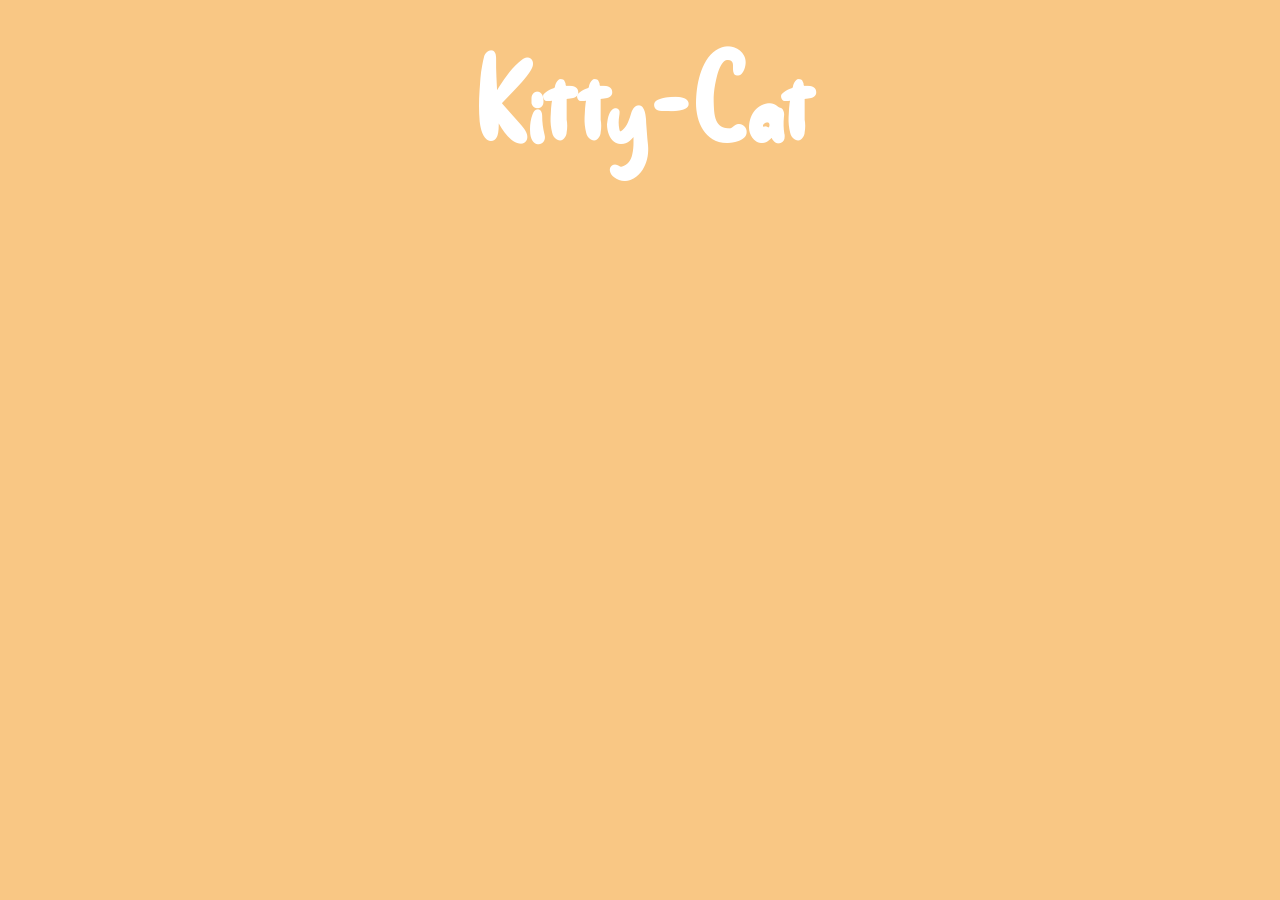
<file: index.html>
<!DOCTYPE html>
<html lang="en">

	<head>
	
		<meta charset="UTF-8">
		<title>Hairil's Website</title>
		<link href="style.css" type="text/css" rel="stylesheet" >
		<script src="main.js" defer></script>
		<meta name="viewport" content="width=device-width, initial-scale=1" >
	
	</head>
	<body>
	
		<header>
			
			<h1>Kitty-Cat</h1>
		
		</header>
		<nav>
			
			<button class="buttons" id="page1btn">Fun Facts</button>
			<button class="buttons" id="page2btn">Care Guide</button>
			<button class="buttons" id="page3btn">Breeds</button>

		
		</nav>
		<main>
		
			<section class="page" id="page1">
				<h2>Did you know...</h2>
				<p class="reduceSize">
				Cats have up to 53 loosely connected vertebrae, 
				allowing them to twist and squeeze through tight spaces, 
				compared to 34 in humans.
				</p>
				<p>
				Their flexible spine and strong back legs enable them to jump up to six times their body length in a single leap!
				</p>
				<p>
				Cats walk on their toes, a trait called digitigrade, which helps them move silently. 
				</p>
				<p>
				Cats can make over 90–100 different sounds, including meows, purrs, chirps, and hisses.
				</p>
				<p>
				They can recognize their owner’s voice and sometimes imitate human baby sounds to get attention!
				</p>
				<p>
				Cats purr at frequencies between 25–150 Hz, which may help with relaxation and even tissue healing.
				</p>
				<p class="reduceSize">
				The oldest known pet cat was found in a 9,500-year-old grave in Cyprus, predating Egyptian depictions of cats by over 4,000 years!
				</p>
				<p>
				Ancient Egyptians revered cats and worshipped a cat goddess named Bastet; killing a cat was punishable by death
				</p>
				<p>
				The longest cat ever recorded measured 48.5 inches, and the oldest cat lived to 38 years
				</p>
				<p>
				Cats can reach speeds of up to 30 mph, making them surprisingly fast for their size
				</p>
			</section>
			<section class="page" id="page2">
				<h2>How to take care</h2>
				<h3>Nutrition & Hydration</h3>
				<p>
				Feed your cat a complete and balanced diet appropriate for their age and life stage, whether kitten, adult, or senior. 
				You can offer wet food, dry kibble, or a combination, depending on your cat’s preference. 
				Measure portions to prevent overeating and ensure fresh water is always available, 
				ideally in multiple locations or using a water fountain to encourage hydration
				</p>
				<h3>Litter Box Management</h3>
				<p>
				Provide at least one litter box per cat, plus one extra, placed in quiet, private areas. 
				Scoop daily, clean weekly, and refresh litter regularly. Large, shallow boxes are ideal, 
				especially for older cats or those with mobility issues. Avoid startling your cat near the litter box to prevent negative associations
				</p>
				<h3>Health and Veterinary Care</h3>
				<p>
				Establish a relationship with a trusted veterinarian for vaccinations, routine checkups, and guidance on health concerns. 
				Monitor your cat for signs of illness or pain, and seek prompt veterinary care if needed. 
				Regular preventive care helps avoid disease and ensures a longer, healthier life
				</p>
				<h3>Grooming & Hygiene</h3>
				<p>
				Brush your cat regularly to reduce shedding and prevent hairballs, especially for long-haired breeds. 
				Trim nails as needed and check ears and teeth for signs of infection or buildup. 
				Grooming also strengthens your bond with your cat
				</p>
				<h3>Environment and Comfort</h3>
				<p>
				Create a safe, comfortable home with cozy resting areas, scratching posts, and vertical spaces for climbing. 
				Remove hazards like toxic plants and exposed wires. Provide a quiet space for your cat to retreat when stressed 
				</p>
				<h3>Mental Stimulation and Play</h3>
				<p>
				Encourage natural behaviors such as stalking, pouncing, and climbing through interactive toys, puzzle feeders, and play sessions. 
				Regular play reduces boredom, prevents destructive behavior, and strengthens your bond
				</p>
				<h3>Socialization and Trust</h3>
				<p>
				Allow your cat to adjust at their own pace, especially when newly adopted. Use calm voices, slow movements, and treats to build trust. 
				Avoid forcing interactions, and let your cat approach you on their terms
				</p>
			</section>
			<section class="page" id="page3">
				<h2>Click to switch</h2>
				<article class="cat" id="cat1">
					<img src="images/ragdollcat.jpg" alt="Ragdoll" title="Ragdoll" >
					<h3>Ragdoll</h3>
					<p>
					Known for their striking blue eyes and floppy, relaxed posture when picked up, Ragdolls are affectionate, calm,
					and highly social, making them excellent family pets
					</p>
				</article>
				<article class="cat" id="cat2">
					<img src="images/munchkincat.jpg" alt="Ragdoll" title="Ragdoll" >
					<h3>Munchkin</h3>
					<p>
					Famous for their short legs, these playful cats are energetic and curious, often compared to “sausage-cats” for their distinctive appearance
					</p>
				</article>
				<article class="cat" id="cat3">
					<img src="images/sphynxcat.jpg" alt="Ragdoll" title="Ragdoll" >
					<h3>Sphynx</h3>
					<p>
					A hairless breed with suede-like skin, the Sphynx is friendly, affectionate, and thrives on human interaction, though their skin requires special care
					</p>
				</article>
				<article class="cat" id="cat4">
					<img src="images/abyssiniancat.jpg" alt="Ragdoll" title="Ragdoll" >
					<h3>Abyssinian</h3>
					<p>
					Highly intelligent and active, Abyssinians love climbing and exploring, making them ideal for owners who enjoy interactive play
					</p>
				</article>
				<article class="cat" id="cat5">
					<img src="images/singapuracat.jpg" alt="Ragdoll" title="Ragdoll" >
					<h3>Singapura</h3>
					<p>
					One of the smallest cat breeds, Singapura cats have large, expressive eyes and a playful, cheeky personality, often seeking warmth and comfort in cozy spots
					</p>
				</article>
			</section>
		
		</main>
		<footer>
		
			<section id="quiz">
				<h3>Test your knowledge!</h3>
				<fieldset>
					<legend>1. A cat can jump to _ times their body length in a single leap</legend>
					<input type="radio" name="q1" value="2" class="Q1"> 2
					<input type="radio" name="q1" value="4" class="Q1"> 4
					<input type="radio" name="q1" value="6" class="Q1"> 6
					<input type="radio" name="q1" value="8" class="Q1"> 8
				</fieldset>
				<fieldset>
					<legend>2. Cat can purr at _ Hz which helps with relaxation and tissue healing</legend>
					<input type="radio" name="q2" value="1" class="Q2"> 25-140
					<input type="radio" name="q2" value="2" class="Q2"> 25-150
					<input type="radio" name="q2" value="3" class="Q2"> 30-140
					<input type="radio" name="q2" value="4" class="Q2"> 30-150
				</fieldset>
				<fieldset>
					<legend>3. It is ideal to have fresh water at one location to make it easy for the cat</legend>
					<input type="radio" name="q3" value="1" class="Q3"> True
					<input type="radio" name="q3" value="2" class="Q3"> False
				</fieldset>
				<fieldset>
					<legend>4. Which place should you take your cat to when it is sick?</legend>
					<input type="radio" name="q4" value="1" class="Q4"> Veterinary care
					<input type="radio" name="q4" value="2" class="Q4"> Primary care
					<input type="radio" name="q4" value="3" class="Q4"> Specialty care
					<input type="radio" name="q4" value="4" class="Q4"> Palliative care
				</fieldset>
				<fieldset>
					<legend>2. Which one is the smallest breed of all?</legend>
					<input type="radio" name="q5" value="1" class="Q5"> Singapura
					<input type="radio" name="q5" value="2" class="Q5"> Ragdoll
					<input type="radio" name="q5" value="3" class="Q5"> Sphynx
					<input type="radio" name="q5" value="4" class="Q5"> Munchkin
				</fieldset>
				<fieldset>
					<legend>2. Which one is famous for their short legs?</legend>
					<input type="radio" name="q6" value="1" class="Q6"> Ragdoll
					<input type="radio" name="q6" value="2" class="Q6"> Singapura
					<input type="radio" name="q6" value="3" class="Q6"> Munchkin
					<input type="radio" name="q6" value="4" class="Q6"> Abyssinian
				</fieldset>

				<button id="btnSubmit">Submit Quiz</button>
				<button id="btnReset">Reset Quiz</button>
				<h3 id="scorebox">Not submitted</h3>
			</section>
		
		</footer>
	
	</body>

</html>
</file>
<file: style.css>
@font-face {
	font-family: TitleFont;
	src: url("fonts/CattoPurooDisplay-Zp9AJ.ttf");
}

@font-face {
	font-family: MainFont;
	src: url("fonts/KiddosyfreeRegular-GOEag.otf");
}

@font-face {
	font-family: BackupFont;
	src: url("fonts/KittyMeowDemo-e90YB.otf");
}

@keyframes titleAnim {
	0% {bottom: 200px;}
	10% {bottom: -270px; transform: scale(2,2);}
	15% {bottom: -270px; transform: matrix(2, -0.5, 0.5, 2, 0, 0);}
	25% {bottom: -270px; transform: matrix(2, 0.5, -0.5, 2, 0, 0);}
	35% {bottom: -270px; transform: matrix(2, 0, 0, 2, 0, 0);}
	45% {bottom: -270px; transform: matrix(2, 0, 0, 2, 0, 0);}
	80% {bottom: -270px; transform: matrix(2, 0, 0, 2, 0, 0);}
	100% {bottom: 0px;}
}

@keyframes titleAnimAfter {
	0% {transform: matrix(1, 0, 0, 1, 0, 700);}
	100% {transform: matrix(1, 0, 0, 1, 0, 0);}
}

@keyframes pageAnim {
	0% {transform: matrix(1, 0, 0, 1, 0, 700);}
	100% {transform: matrix(1, 0, 0, 1, 0, 0);}
}

@keyframes switchAnim {
	0% {transform: matrix(0.5, 0, 0, 0.5, 0, 100); opacity: 0;}
	100% {transform: matrix(1, 0, 0, 1, 0, 0); opacity: 1;}
}

.pageAnim {
	animation: pageAnim 1s ease;
}

.switch {
	animation: switchAnim 1s ease;
}

* {
	box-sizing: border-box;
	margin: 0px;
}

body {
	background: #F9C784;
	display: flex;
	flex-wrap: wrap;
	justify-content: center;
	align-items: center;
}

header {
	flex-basis: 100%;
	height: 20vh;
	margin: 5vh 0 2vh 0;
	position: relative;
	animation: titleAnim 1.4s linear;
}

nav {
	flex-basis: 100%;
	height: 8vh;
	display: flex;
	flex-wrap: wrap;
	justify-content: space-evenly;
	align-items: center;
	margin: 0 0 5vh 0;
	animation: titleAnimAfter 0.5s linear;
}

h1 {
	font-family: TitleFont;
	font-size: 7em;
	text-align: center;
	color: #FFFFFF;
}

main {
	font-family: MainFont, BackupFont, TitleFont;
	flex-basis: 95%;
	height: 50%;
}

footer {
	font-family: MainFont, BackupFont, sans-serif;
	flex-basis: 95%;
	height: 40%;
	display: flex;
	flex-wrap: wrap;
	justify-content: center;
	align-items: center;
	font-size: 3em;
	color: #FFFFFF;
	margin: 4vh 0 6vh 0;
}

footer section {
	flex-basis: 100%;
	height: 35%;
	display: flex;
	flex-wrap: wrap;
	justify-content: center;
	align-items: center;
	background: #FCAF58;
	padding: 0 0 3vh 0;
	border-radius: 50px;
}

footer section button, #btnSubmit, #btnReset {
	flex-basis: 45%;
	height: 10vh;
	margin: 2vh 0 2vh 0;
	text-align: center;
	border: 5px solid white;
	background: #FBA94B;
	font-family: MainFont;
	color: white;
	font-size: 1.1em;
	margin: 0 2vw;
}

#btnSubmit, #btnReset {
	flex-basis: 25%;
	margin: 2vh 2vw;
}


footer section h3 {
	flex-basis: 100%;
	height: 20%%;
	text-align: center;
	margin: 4vh 0;
}

footer section fieldset {
	flex-basis: 95%;
	height: 10%;
	margin: 2vh 2vw;
	font-size: 0.6em;
}

fieldset legend {
	font-size: 1.1em;
}

.buttons {
	font-family: TitleFont;
	font-size: 3em;
	line-height: 1.5em;
	border: none;
	color: #FFFFFF;
	background-color: #FCAF58;
	width: 30%;
	height: 100%;
	border-color: white;
	transition: width 0.5s ease;
}

.buttons:hover {
	width: 38%;
}

#page1btn {
	border-style: solid none solid solid;
}

#page2btn {
	border-style: solid none solid none;
}

#page3btn {
	border-style: solid solid solid none;
}

.page {
	background: #FCAF58;
	color: #FFFFFF;
	display: flex;
	flex-wrap: wrap;
	justify-content: center;
	align-items: center;
	border-radius: 50px;
	padding: 4vh 2vw;
	margin: 0 0 4vh 0;
}

.page h2 {
	flex-basis: 100%;
	font-size: 3em;
	text-align: center;
	margin: 2vh 0 5vh 0;
}

#page1 p {
	background: #FBBB6E;
	flex-basis: 45%;
	font-size: 1.5em;
	margin: 0 2vw 4vh 2vw;
	padding: 4vh 4vw;
	border-radius: 70px;
	transition: background 0.5s ease;
}

#page1 p:hover {
	background: #FBD5A3;
}

#page1 .reduceSize {
	font-size: 1.4em;
}

#page2 {
	justify-content: flex-start;
}

#page2 h3 {
	font-size: 2em;
	margin: 2vh 0 0 0;
}

#page2 p {
	font-size: 1.5em;
	margin: 0 0 4vh 0;
}
	
#page3 img {
	width: 340.5px;
	height: 340.5px;
	border-radius: 200px;
}

.cat {
	display: flex;
	flex-wrap: wrap;
	justify-content: center;
	align-items: center;
}

#page3 article h3 {
	flex-basis: 100%;
	font-size: 3em;
}

#page3 article p {
	font-size: 1.6em;
}
	
@media (max-width:800px){

#btnSubmit, #btnReset {
	font-size: 0.6em;
}
	
}
</file>
